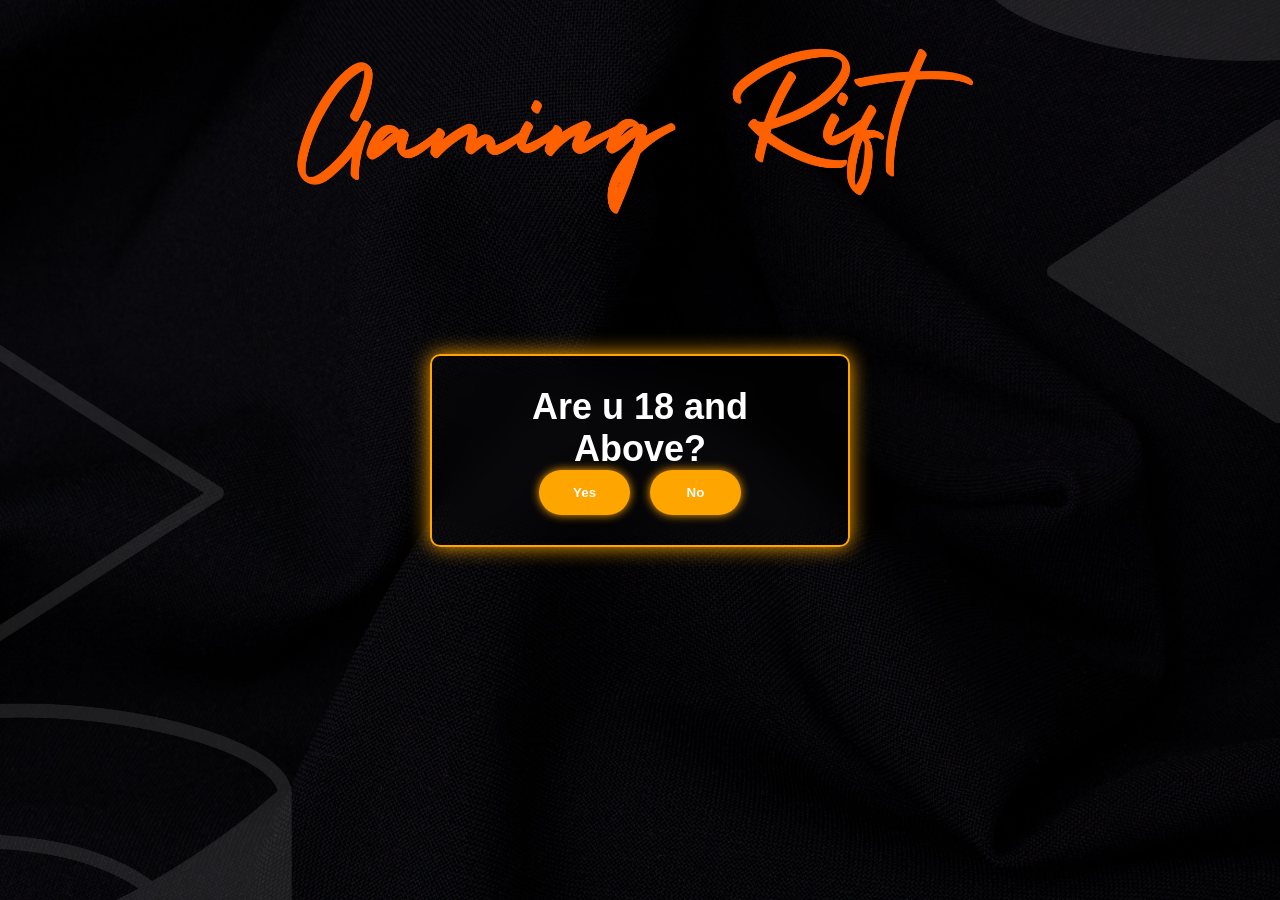
<file: choose.html>
<!DOCTYPE html>
<html lang="en">
<head>
    <meta charset="UTF-8">
    <meta name="viewport" content="width=device-width, initial-scale=1.0">
    <title>LogIn</title>
    <link rel="stylesheet" href="stylelog.css">
</head>
<body>
<div class="wrapper">
    <form action="">
    <h1>Are u 18 and Above?</h1>
    <div id="shit">
    <button type="submit" class="yes"><a href="index.html">Yes</a></button>
    <button type="submit" class="no"><a href="index.html">No</a></button>
    </div>
</form>
</div>
</body>
</html>
</file>
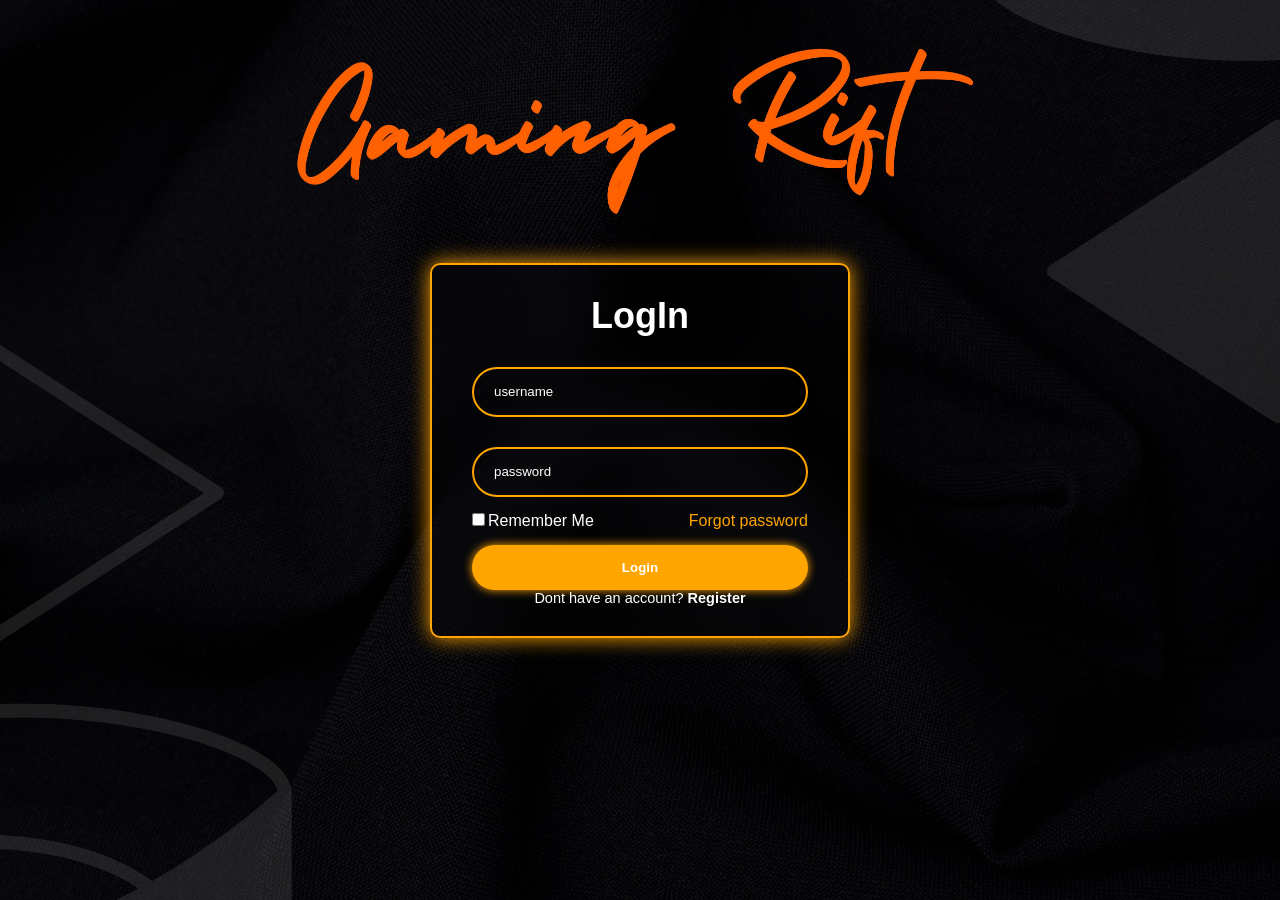
<file: log.html>
<!DOCTYPE html>
<html lang="en">
<head>
    <meta charset="UTF-8">
    <meta name="viewport" content="width=device-width, initial-scale=1.0">
    <title>LogIn</title>
    <link rel="stylesheet" href="stylelog.css">
</head>
<body>
<div class="wrapper">
    <form action="">
    <h1>LogIn</h1>
    <div class="input-box">
        <input type="text" placeholder="username" required>
    </div>
    <div class="input-box">
        <input type="password" placeholder="password" required>
    </div>

    <div class="remember-forgot">
        <label><input type="checkbox">Remember Me</label>
        <a href="#">Forgot password</a>
    </div>
    <div class="yo">
    <button type="submit" class="btn"><a href="choose.html">Login</a></button>
    </div>
    <div class="register-link">
        <p>Dont have an account? <a href="#">Register</a></p>
    </div>
</form>
</div>
</body>
</html>
</file>
<file: stylelog.css>
*{
    margin: 0;
    padding: 0;
    box-sizing: border-box;
    font-family: "Poppins", sans-serif;
}

body{
    display: flex;
    justify-content: center;
    align-items: center;
    min-height: 100vh;
    background: url(shit.jpg) no-repeat;
    background-size: cover;
    background-position: center;
}

.wrapper{
    width: 420px;
    background: transparent;
    color: black;
    border: 2px solid orange;
    backdrop-filter: blur(20px);
    box-shadow: 0 0 20px orange;
    border-radius: 10px;
    padding: 30px 40px;
}

.wrapper h1{
    font-size: 36px;
    text-align: center;
    color: white
}

.wrapper .input-box{
    position: relative;
    width: 100%;
    height: 50px;
    margin: 30px 0;
}

.input-box input{
    width: 100%;
    height: 100%;
    background: transparent;
    border: none;
    outline: none;
    border: 2px solid orange;
    border-radius: 40px;
    color: white;
    padding: 20px 45px 20px 20px;
}

.input-box input::placeholder{
    color: white;

}

.a img{
    position: absolute;
    right: 20px;
    top: 50%;
    transform: translateY(-50%);
    font-size: 20px;
}

.wrapper .remember-forgot{
    display: flex;
    justify-content: space-between;
    font-size: 14.5;
    margin: -15px 0 15px;
    color: white;
}

.remember-forgot label input{
    accent-color: #1e1e1e;
    margin-right: 3px;
}

.remember-forgot a{
    color: orange;
    text-decoration: none;
}

.remember-forgot a:hover{
    text-decoration: underline;
}

.wrapper .btn{
    width: 100%;
    height: 45px;
    background: orange;
    border: none;
    outline: none;
    border-radius: 40px;
    box-shadow: 0 0 10px orange;
    cursor:  ponter;
    color: #1e1e1e;
    font-weight: 600;
    text-decoration: none;
}

.wrapper .register-link{
    font-size: 14.5px;
    text-align: center;
    margin-top: 20px 0 15px;
    color: white;
}

.register-link p a {
    color: white;
    text-decoration: none;
    font-weight: 600;
}

.register-link p a:hover{
    text-decoration: underline;
}
#shit {
    display: flex;
    align-items: center;
    justify-content: space-between;
    margin: 0 auto;
    max-width: 60%;
}
.yo a{
    text-decoration: none;
    color: white;
}

.yes, .no {
    width: 45%;
    height: 45px;
    background: orange;
    border: none;
    outline: none;
    border-radius: 40px;
    box-shadow: 0 0 10px orange;
    cursor: pointer;
    color: #1e1e1e;
    font-weight: 600;
    text-decoration: none;
    display: flex;
    align-items: center;
    justify-content: center;
}

.yes a, .no a {
    text-decoration: none;
    color: white;
}
</file>
